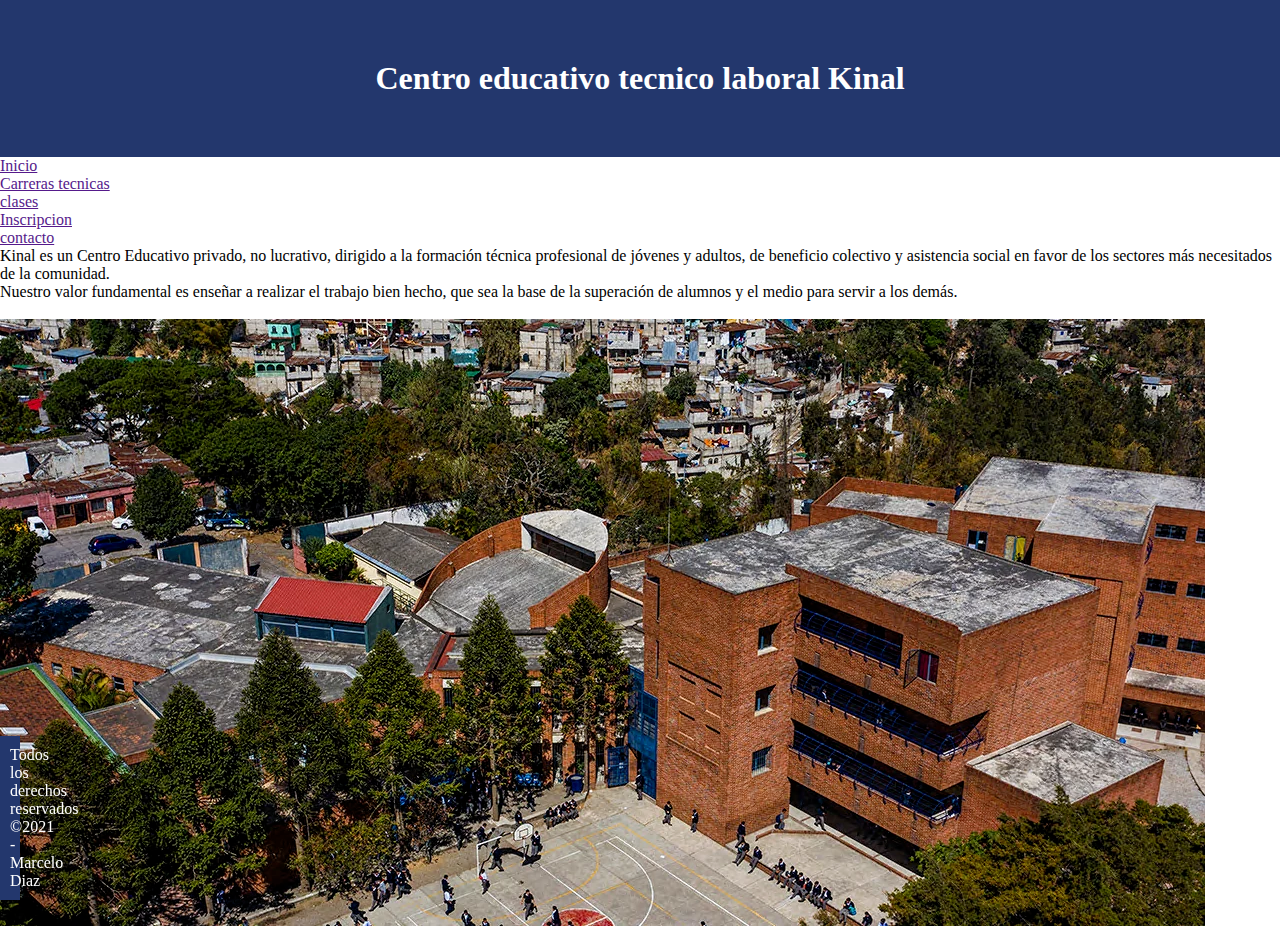
<file: index.html>
<!DOCTYPE html> 
<html lang="es">
	<head>
		<meta charset="UTF-8"> 
		<title>Fundacion Kinal </title>
		<link rel="stylesheet" href="./assets/css/style.css">
	</head>
	<body>
		<header>
			<h1>Centro educativo tecnico laboral Kinal</h1>
		</header>
		<nav>
			<ul> 
				<li>
					<a href="">Inicio</a>
				</li>
				<li>
					<a href="">Carreras tecnicas</a>
				</li>
				<li>
					<a href="">clases</a>
				</li>
				<li>
					<a href="">Inscripcion</a>
				</li>
				<li>
					<a href="">contacto</a>
				</li>
			</ul>
		</nav>
		<main >
			<section id= "contenido">
				<p class="descripcion">
					Kinal es un Centro Educativo privado, no lucrativo, dirigido a la formación técnica profesional de jóvenes y adultos, de beneficio colectivo y asistencia social en favor de los sectores más necesitados de la comunidad.
				</p>
				<p class="descripcion">
					Nuestro valor fundamental es enseñar a realizar el trabajo bien hecho, que sea la base de la superación de alumnos y el medio para servir a los demás.
				</p>
				<br>
				<img src="./assets/img/principal.png"
			</section>
		</main>
		<footer>
			<p>Todos los derechos reservados &copy;2021 - Marcelo Diaz</p>
		</footer>
	</body>
</html>
</file>
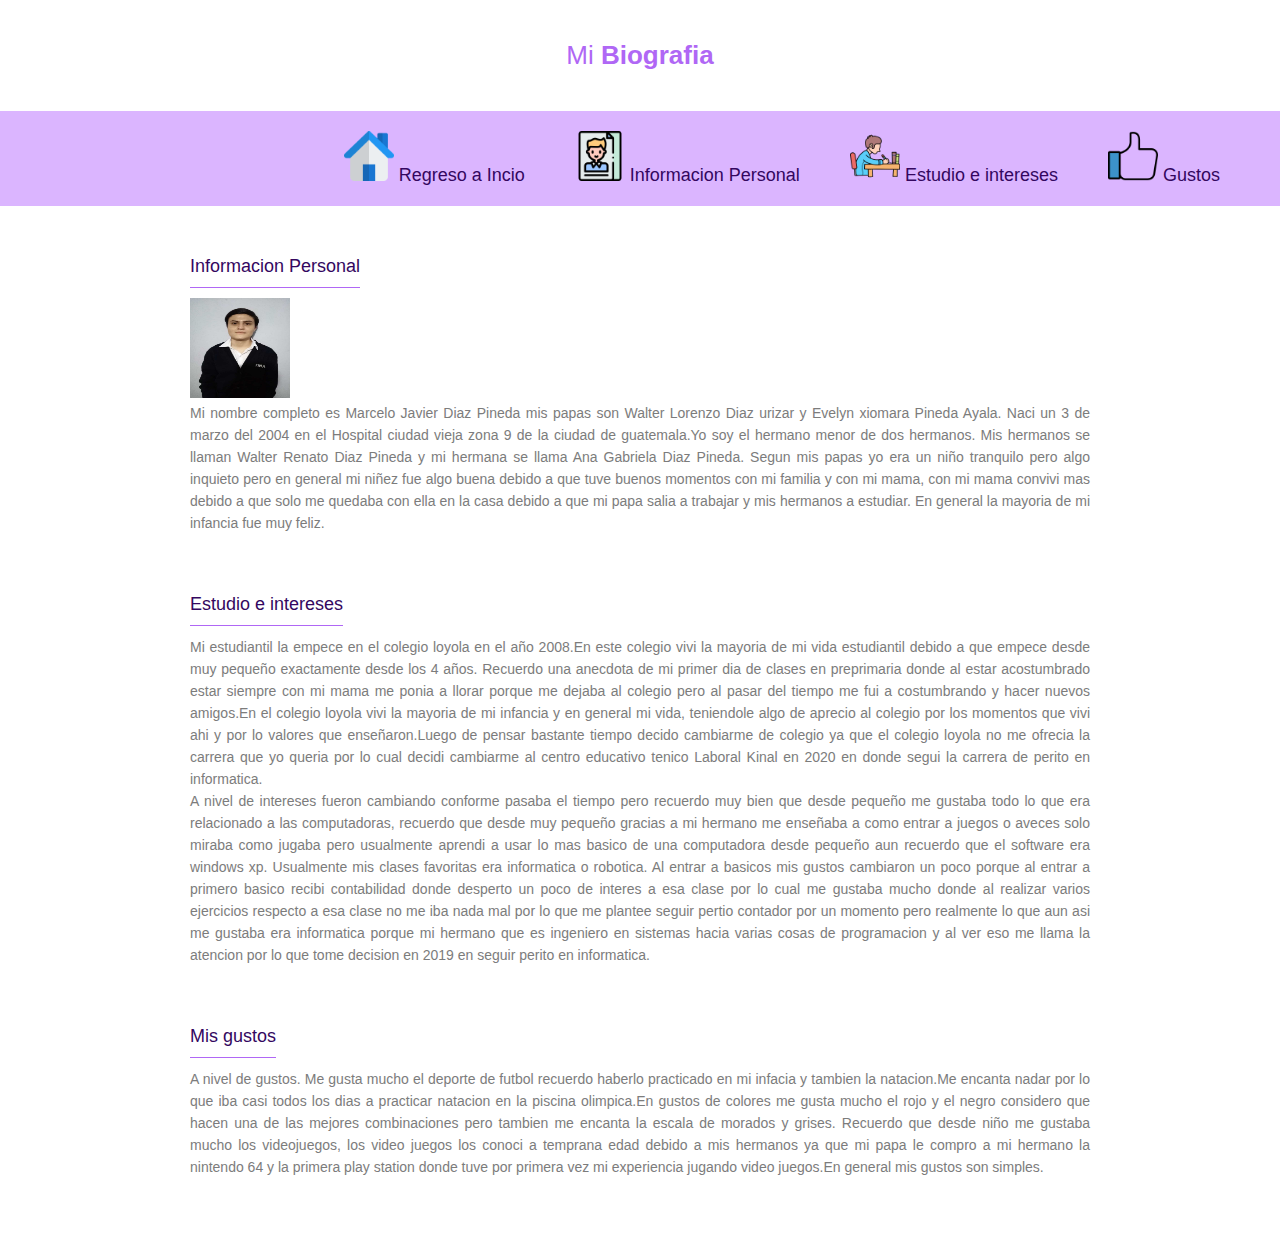
<file: biografia.html>
<!DOCTYPE html>
<h1><span>Mi </span>Biografia</h1>
<link rel="stylesheet" type="text/css" href="assets\css/estiloBiografia.css">
<header>
    <title>Biografia</title>
<section>
 <nav>
    <ul> 
        <li><a href="index1.html"><i class="icono-inicio"></i>
        <img src="assets\img/icono-inicio.png" width="50" height="50" >	
        </i>Regreso a Incio</a></li>

        <li><a href="#informacionPersonal"><i class="icono-estudio"></i>
        <img src="assets\img/icono-personal.png" width="50" height="50" >	
        </i>Informacion Personal</a></li>

        <li><a href="#estudioeintereses"><i class="icono-estudio"></i>
        <img src="assets\img/icono-estudio.png" width="50" height="50" >	
        </i>Estudio e intereses</a></li>

        <li><a href="#gustos"><i class="icono-gustos"></i>
        <img src="assets\img/icono-gustos.png" width="50" height="50" >	
        </i>Gustos</a></li>
    </ul>
 </nav>
</section>
</header>

<section id="informacionPersonal" class="contenido">
<h2>Informacion Personal</h2>
<img src="assets\img/Foto.jpg" width="100" height="100" >
<p>Mi nombre completo es Marcelo Javier Diaz Pineda mis papas son Walter Lorenzo Diaz urizar y Evelyn xiomara Pineda Ayala. Naci un 3 de marzo
    del 2004 en el Hospital ciudad vieja zona 9 de la ciudad de guatemala.Yo soy el hermano menor de dos hermanos. Mis hermanos se llaman 
   Walter Renato Diaz Pineda y mi hermana se llama Ana Gabriela Diaz Pineda. Segun mis papas yo era un niño tranquilo pero algo inquieto
    pero en general mi niñez fue algo buena debido a que tuve buenos momentos con mi familia y con mi mama, con mi mama convivi mas debido
    a que solo me quedaba con ella en la casa debido a que mi papa salia a trabajar y mis hermanos a estudiar. En general la mayoria de mi 
    infancia fue muy feliz.</p>
</section>

<section id="estudioeintereses" class="contenido">
<h2>Estudio e intereses</h2>
<p>Mi estudiantil la empece en el colegio loyola en el año 2008.En este colegio vivi la mayoria de mi vida estudiantil debido a que empece desde
    muy pequeño exactamente desde los 4 años. Recuerdo una anecdota de mi primer dia de clases en preprimaria donde al estar acostumbrado estar 
    siempre con mi mama me ponia a llorar porque me dejaba al colegio pero al pasar del tiempo me fui a costumbrando y hacer nuevos amigos.En el 
    colegio loyola vivi la mayoria de mi infancia y en general mi vida, teniendole algo de aprecio al colegio por los momentos que vivi ahi y por 
    lo valores que enseñaron.Luego de pensar bastante tiempo decido cambiarme de colegio ya que el colegio loyola no me ofrecia la carrera que yo
    queria por lo cual decidi cambiarme al centro educativo tenico Laboral Kinal en 2020 en donde segui la carrera de perito en informatica. </p>

<p>A nivel de intereses fueron cambiando conforme pasaba el tiempo pero recuerdo muy bien que desde pequeño me gustaba todo lo que era relacionado
    a las computadoras, recuerdo que desde muy pequeño gracias a mi hermano me enseñaba a como entrar a juegos o aveces solo miraba como jugaba 
    pero usualmente aprendi a usar lo mas basico de una computadora desde pequeño aun recuerdo que el software era windows xp. Usualmente mis clases
    favoritas era informatica o robotica. Al entrar a basicos mis gustos cambiaron un poco porque al entrar a primero basico recibi contabilidad donde
    desperto un poco de interes a esa clase por lo cual me gustaba mucho donde al realizar varios ejercicios respecto a esa clase no me iba nada mal 
    por lo que me plantee seguir pertio contador por un momento pero realmente lo que aun asi me gustaba era informatica porque mi hermano que es ingeniero
    en sistemas hacia varias cosas de programacion y al ver eso me llama la atencion por lo que tome decision en 2019 en seguir perito en informatica. 
</p>

</section>

<section id="gustos" class="contenido">
    <h2>Mis gustos</h2>
    <p> A nivel de gustos. Me gusta mucho el deporte de futbol recuerdo haberlo practicado en mi infacia y tambien la natacion.Me encanta nadar por lo 
        que iba casi todos los dias a practicar natacion en la piscina olimpica.En gustos de colores me gusta mucho el rojo y el negro considero que hacen 
        una de las mejores combinaciones pero tambien me encanta la escala de morados y grises. Recuerdo que desde niño me gustaba mucho los videojuegos,
        los video juegos los conoci a temprana edad debido a mis hermanos ya que mi papa le compro a mi hermano la nintendo 64 y la primera play station donde 
        tuve por primera vez mi experiencia jugando video juegos.En general mis gustos son simples. 
    </p>
</section>
</file>
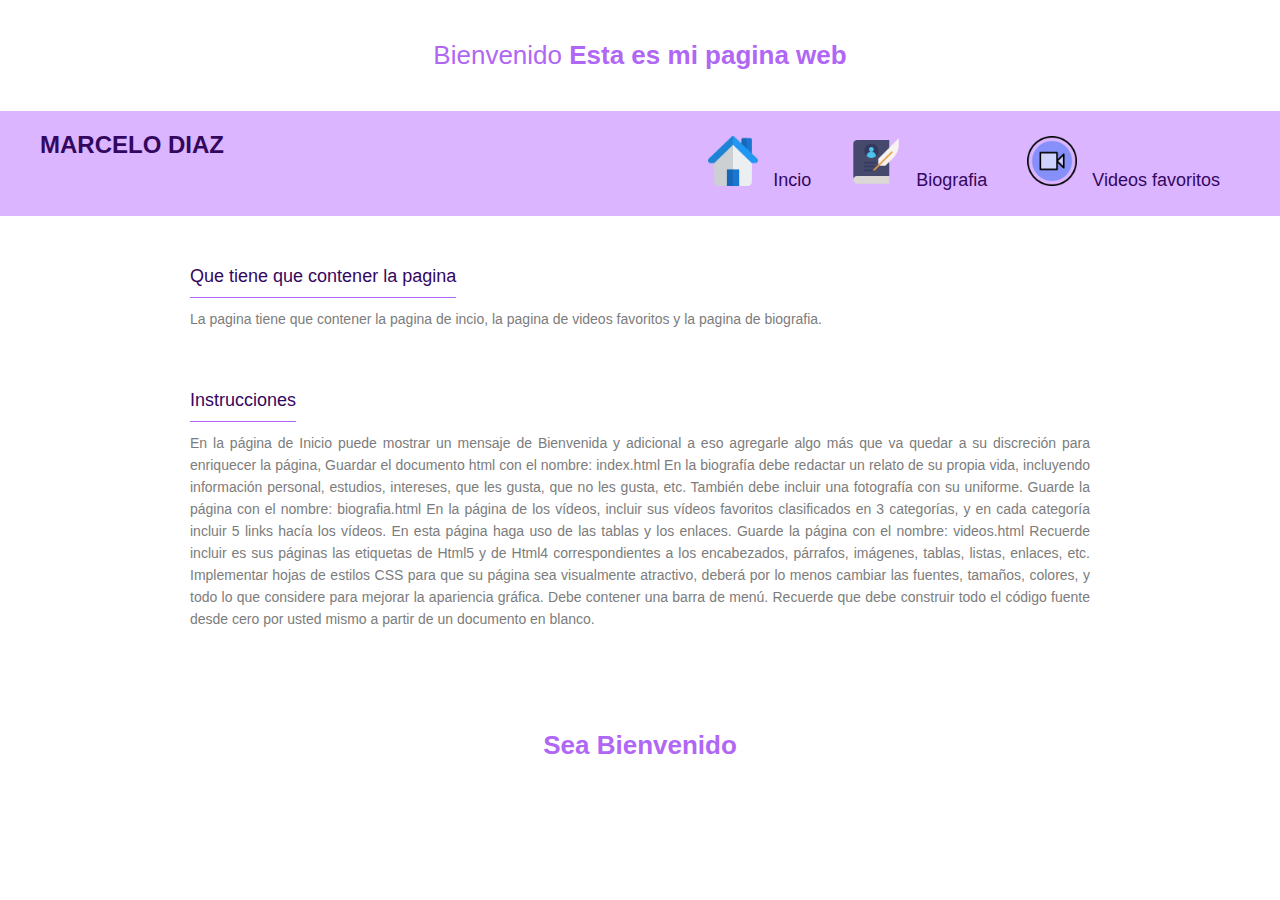
<file: index1.html>
<!DOCTYPE html>
<h1><span>Bienvenido</span> Esta es mi pagina web</h1>
<link rel="stylesheet" type="text/css" href="assets\css/estilo1.css">
<header>
	<title>Fundacion Kinal </title>
<section>
	<a href="https://media.giphy.com/media/MUooCKgTgMDnVtWUFF/giphy.gif" id="logo" target="_blank">Marcelo Diaz</a>
	<label for="toggle-1" class="toggle-menu"></label><ul><li></li><li></li><li></li></ul></label>
<nav>
	<ul>
		<li><a href="index1.html"><i class="icono-inicio">
			<img src="assets\img/icono-inicio.png" width="50" height="50" >	
		</i>Incio</a></li>
		<li><a href="biografia.html"><i class="icono-biografia">
			<img src="assets\img/icono-biografia.png" width="50" height="50">		
		</i>Biografia</a></li>
		<li><a href="videos.html"><i class="icono-Videos">
			<img src="assets\img/icono-video.png" width="50" height="50">	
		</i>Videos favoritos</a></li>
	</ul>
</nav>
</section>	
</header>


<section id="about" class="content">
	<h2>Que tiene que contener la pagina</h2>
	<p>La pagina tiene que contener la pagina de incio, la pagina de videos favoritos y la pagina de biografia.</p>
</section>

<section id="about" class="content">
<h2>Instrucciones</h2>
<p>En la página de Inicio puede mostrar un mensaje de Bienvenida y adicional a eso agregarle algo más que va quedar a su discreción para enriquecer la página, Guardar el documento html con el nombre: index.html
	En la biografía debe redactar un relato de su propia vida, incluyendo información personal, estudios, intereses, que les gusta, que no les gusta, etc. También debe incluir una fotografía con su uniforme. Guarde la página con el nombre: biografia.html
	En la página de los vídeos, incluir sus vídeos favoritos clasificados en 3 categorías, y en cada categoría incluir 5 links hacía los vídeos. En esta página haga uso de las tablas y los enlaces. Guarde la página con el nombre: videos.html
	Recuerde incluir es sus páginas las etiquetas de Html5 y de Html4 correspondientes a los encabezados, párrafos, imágenes, tablas, listas, enlaces, etc.
	Implementar hojas de estilos CSS para que su página sea visualmente atractivo, deberá por lo menos cambiar las fuentes, tamaños, colores, y todo lo que considere para mejorar la apariencia gráfica.
	Debe contener una barra de menú.
	Recuerde que debe construir todo el código fuente desde cero por usted mismo a partir de un documento en blanco. </p>
</section>


<h1>Sea Bienvenido</h1>
</file>
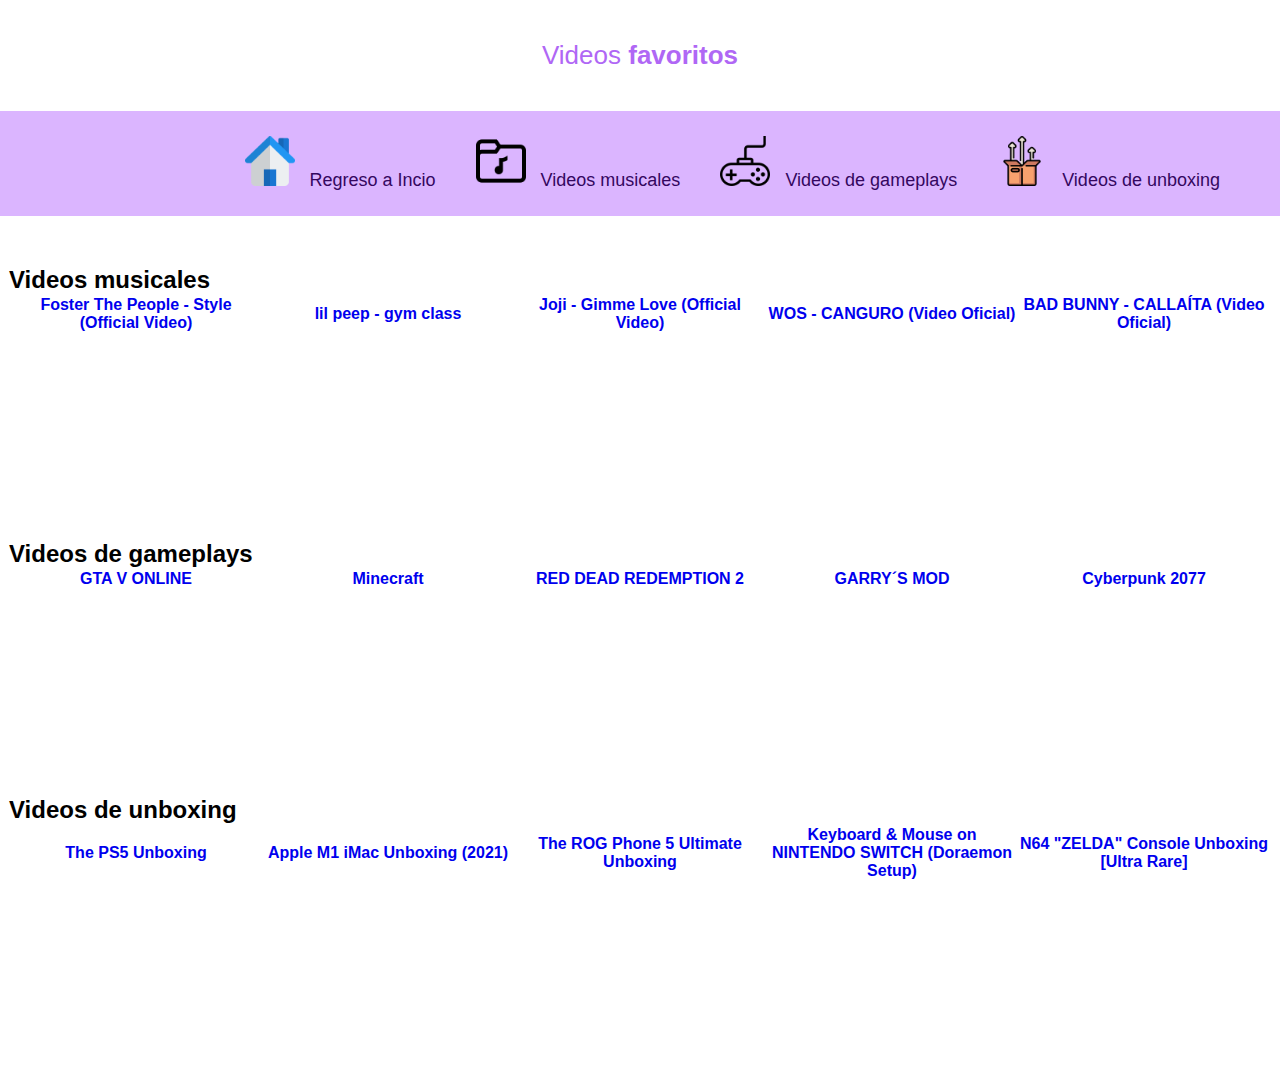
<file: videos.html>
<!DOCTYPE html>
<h1><span>Videos</span> favoritos</h1>
<link rel="stylesheet" type="text/css" href="assets\css/estiloVideo.css">
<header>
    <title>Videos favoritos</title>
<section>
<nav>
    <ul>
        <li><a href="index1.html"><i class="icono-inicio">
        <img src="assets\img/icono-inicio.png" width="50" height="50" >	
        </i>Regreso a Incio</a></li>  

        <li><a href="#videosMusicales"><i class="icono-musical">
        <img src="assets\img/icono-Musical.png" width="50" height="50" >	   
        </i>Videos musicales</a></li>

        <li><a href="#gameplays"><i class="icono-game">
        <img src="assets\img/icono-game.png" width="50" height="50" >    
        </i>Videos de gameplays</a></li>

        <li><a href="#unboxing"><i class="icono-unboxing">
        <img src="assets\img/icono-unboxing.png" width="50" height="50" >
        </i>Videos de unboxing</a></li>
    </ul>
</nav>
</section>
</header>

<section id="videosMusicales" class="contenido">
<h2>Videos musicales</h2>
    <table> 
        <tr>
           <th><a href="https://www.youtube.com/watch?v=tF0uHeLy1v0">Foster The People - Style (Official Video)</a></th>
           <th><a href="https://www.youtube.com/watch?v=heJNHYCSsIc">lil peep - gym class</a></th>
           <th><a href="https://www.youtube.com/watch?v=jPan651rVMs">Joji - Gimme Love (Official Video)</a></th>
           <th><a href="https://www.youtube.com/watch?v=l5QAOvBqT3c">WOS - CANGURO (Video Oficial)</a></th>
           <th><a href="https://www.youtube.com/watch?v=acEOASYioGY">BAD BUNNY - CALLAÍTA (Video Oficial)</a></th>
        </tr>
        <tr>
            <td><iframe width="250" height="200" src="https://www.youtube.com/embed/tF0uHeLy1v0" title="YouTube video player" 
                frameborder="0" allow="accelerometer; autoplay; clipboard-write; encrypted-media; gyroscope; picture-in-picture" allowfullscreen></iframe></td>

            <td><iframe width="250" height="200" src="https://www.youtube.com/embed/heJNHYCSsIc" title="YouTube video player" 
                frameborder="0" allow="accelerometer; autoplay; clipboard-write; encrypted-media; gyroscope; picture-in-picture" allowfullscreen></iframe> </td>

            <td><iframe width="250" height="200" src="https://www.youtube.com/embed/jPan651rVMs" title="YouTube video player" 
                frameborder="0" allow="accelerometer; autoplay; clipboard-write; encrypted-media; gyroscope; picture-in-picture" allowfullscreen></iframe> </td>
            
            <td><iframe width="250" height="200" src="https://www.youtube.com/embed/l5QAOvBqT3c" title="YouTube video player" 
                frameborder="0" allow="accelerometer; autoplay; clipboard-write; encrypted-media; gyroscope; picture-in-picture" allowfullscreen></iframe></td>

            <td><iframe width="250" height="200" src="https://www.youtube.com/embed/acEOASYioGY" title="YouTube video player" 
                frameborder="0" allow="accelerometer; autoplay; clipboard-write; encrypted-media; gyroscope; picture-in-picture" allowfullscreen></iframe></td>
        </tr>
    </table>
</section>

<section id="gameplays" class="contenido">
    <h2>Videos de gameplays</h2>
        <table>
            <tr>
                <th><a href="https://www.youtube.com/watch?v=I1R0H4_v80M">GTA V ONLINE</a></th>
                <th><a href="https://www.youtube.com/watch?v=aVu4PFE3wQ0">Minecraft</a></th>
                <Th><a href="https://www.youtube.com/watch?v=cHRD0PfrxIk&list=PLSbDMtNBmYTt4i0w8emjQlBFZyLs7GALx&index=8">RED DEAD REDEMPTION 2</a></Th>
                <th><a href="https://www.youtube.com/watch?v=wxwyJTJF3hw">GARRY´S MOD</a></th>
                <th><a href="https://www.youtube.com/watch?v=mWwSAXVLG5Q">Cyberpunk 2077</a></th>
            </tr>
            <tr>
                <td><iframe width="250" height="200" src="https://www.youtube.com/embed/I1R0H4_v80M" title="YouTube video player" 
                    frameborder="0" allow="accelerometer; autoplay; clipboard-write; encrypted-media; gyroscope; picture-in-picture" allowfullscreen></iframe></td>

                <td><iframe width="250" height="200" src="https://www.youtube.com/embed/aVu4PFE3wQ0" title="YouTube video player" 
                    frameborder="0" allow="accelerometer; autoplay; clipboard-write; encrypted-media; gyroscope; picture-in-picture" allowfullscreen></iframe></td>
                
                <td><iframe width="250" height="200" src="https://www.youtube.com/embed/cHRD0PfrxIk" title="YouTube video player" 
                    frameborder="0" allow="accelerometer; autoplay; clipboard-write; encrypted-media; gyroscope; picture-in-picture" allowfullscreen></iframe></td>

                <td><iframe width="250" height="200" src="https://www.youtube.com/embed/wxwyJTJF3hw" title="YouTube video player" 
                    frameborder="0" allow="accelerometer; autoplay; clipboard-write; encrypted-media; gyroscope; picture-in-picture" allowfullscreen></iframe></td>
                
                <td><iframe width="250" height="200" src="https://www.youtube.com/embed/mWwSAXVLG5Q" title="YouTube video player" 
                    frameborder="0" allow="accelerometer; autoplay; clipboard-write; encrypted-media; gyroscope; picture-in-picture" allowfullscreen></iframe></td>
            </tr>
        </table>
</section>

<section id="unboxing" class="contenido">
    <h2>Videos de unboxing</h2>
    <table>
        <tr>
            <th><a href="https://www.youtube.com/watch?v=uLwFYPsS_Zc">The PS5 Unboxing</a></th>
            <th><a href="https://www.youtube.com/watch?v=jRQvUOI0goo">Apple M1 iMac Unboxing (2021)</a></th>
            <th><a href="https://www.youtube.com/watch?v=zeWK0j_aXmI">The ROG Phone 5 Ultimate Unboxing</a></th>
            <th><a href="https://www.youtube.com/watch?v=LVwc7fex_SE">Keyboard & Mouse on NINTENDO SWITCH (Doraemon Setup)</a></th>
            <th><a href="https://www.youtube.com/watch?v=hO7EqLnz8yQ">N64 "ZELDA" Console Unboxing [Ultra Rare]</a></th>

        </tr>
        <tr>
            <td><iframe width="250" height="200" src="https://www.youtube.com/embed/uLwFYPsS_Zc" title="YouTube video player" 
                frameborder="0" allow="accelerometer; autoplay; clipboard-write; encrypted-media; gyroscope; picture-in-picture" allowfullscreen></iframe> </td>

            <td><iframe width="250" height="200" src="https://www.youtube.com/embed/jRQvUOI0goo" title="YouTube video player" 
                frameborder="0" allow="accelerometer; autoplay; clipboard-write; encrypted-media; gyroscope; picture-in-picture" allowfullscreen></iframe></td>
            
            <td><iframe width="250" height="200" src="https://www.youtube.com/embed/zeWK0j_aXmI" title="YouTube video player" 
                frameborder="0" allow="accelerometer; autoplay; clipboard-write; encrypted-media; gyroscope; picture-in-picture" allowfullscreen></iframe></td>

            <td><iframe width="250" height="200" src="https://www.youtube.com/embed/LVwc7fex_SE" title="YouTube video player" 
                frameborder="0" allow="accelerometer; autoplay; clipboard-write; encrypted-media; gyroscope; picture-in-picture" allowfullscreen></iframe></td>

            <td><iframe width="250" height="200" src="https://www.youtube.com/embed/hO7EqLnz8yQ" title="YouTube video player" 
                frameborder="0" allow="accelerometer; autoplay; clipboard-write; encrypted-media; gyroscope; picture-in-picture" allowfullscreen></iframe></td>
        </tr>
    </table>
</section>
</file>
<file: assets/css/style.css>
*{
    margin: 0px; 
    padding: 0px;
}
header{
    background-color: #23376D;
    color:#fff;
    text-align: center;
    padding: 60px;
}
footer{
    background-color: #23376D;
    text-align: center;
    color: white;
    padding: 10px;
    position: fixed;
    bottom: 0px;
    width: 0px;
}
</file>
